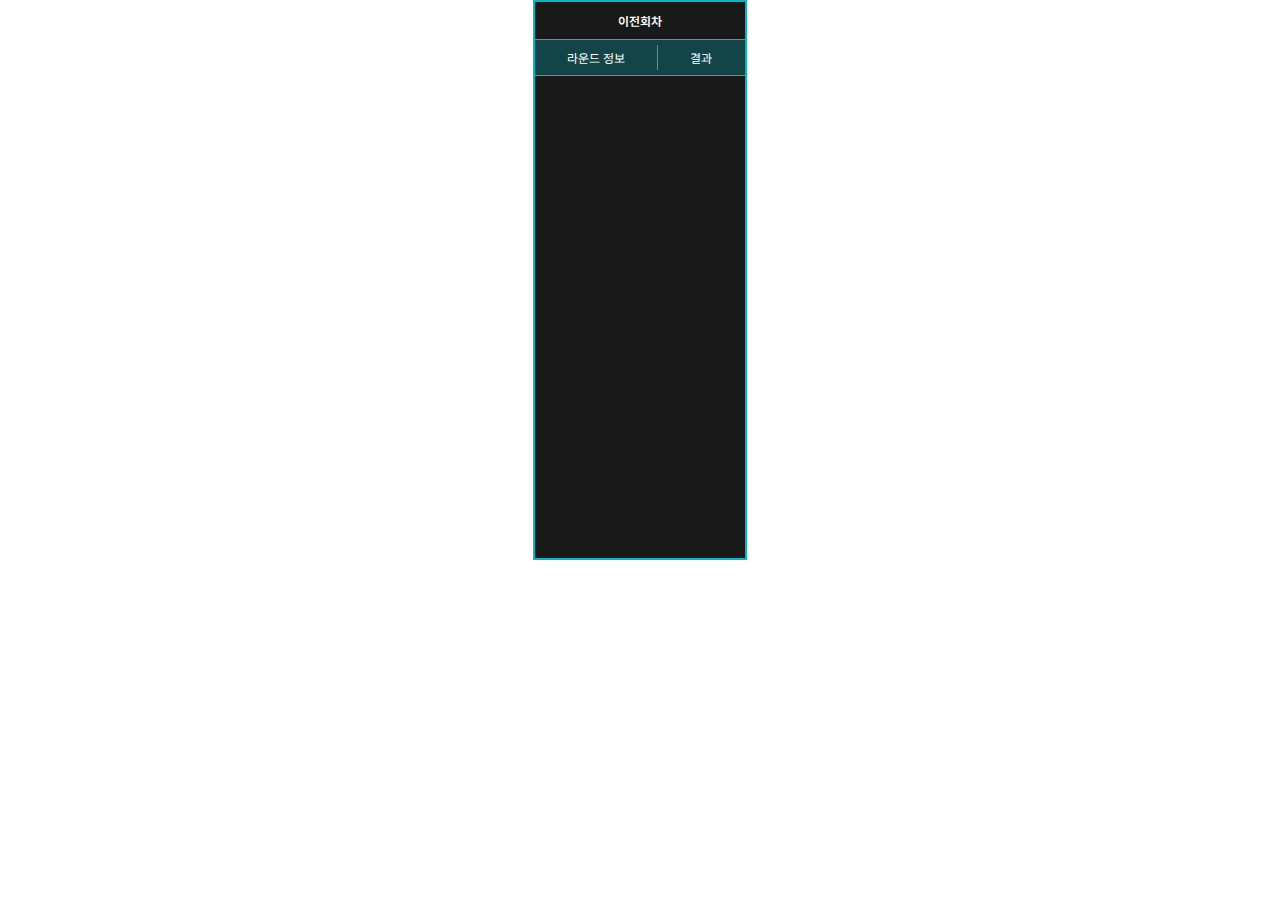
<file: index.html>
<!DOCTYPE html>
<html>
<head>
	<link rel="stylesheet" type="text/css" href="assets/css/style.css">
	<meta charset="utf-8" />
	<meta name="viewport" content="width=800">
	<link rel="stylesheet" href="https://cdnjs.cloudflare.com/ajax/libs/animate.css/4.1.1/animate.min.css"/>
	<title>F-Games (BasketBall)</title>
</head>
<body>
	<div class="wrapper" >
		<div id="game_holder"></div>
		<div class="result-holder">
			<div class="header">
				이전회차
			</div>
			<div class="menu">
				<div class="menu_one menu-box">
					라운드 정보
				</div>
				<div class="menu_two menu-box">
					결과
				</div>
			</div>

			<div class="result-container">
				<!-- <div class="card-result">
					<label>12월08일 1,073 회차</label>
					<img src="assets/images/game/result_1_1.png">
					<div class="bettingstatus">
						<span class="bettingstatus1" style="width:50%;">
							<img src="assets/images/game/space.gif">
						</span>
						<span class="bettingstatus2" style="width:50%;">
							<img src="assets/images/game/bettingstatus.png">
						</span>
					</div>

				</div> -->
			</div>
		
		</div>
	</div>

</body>

<script type="text/javascript" src="assets/js/moment.min.js"></script>
<script src="assets/js/createjs.min.js"></script>
<script src="assets/js/pixi.min.js"></script>
<script type="text/javascript" src="assets/js/pixi-sound.js"></script>
<script type="text/javascript" src="assets/js/script.js?v=shHbsd3KSncyhdm"></script>
</html>
</file>
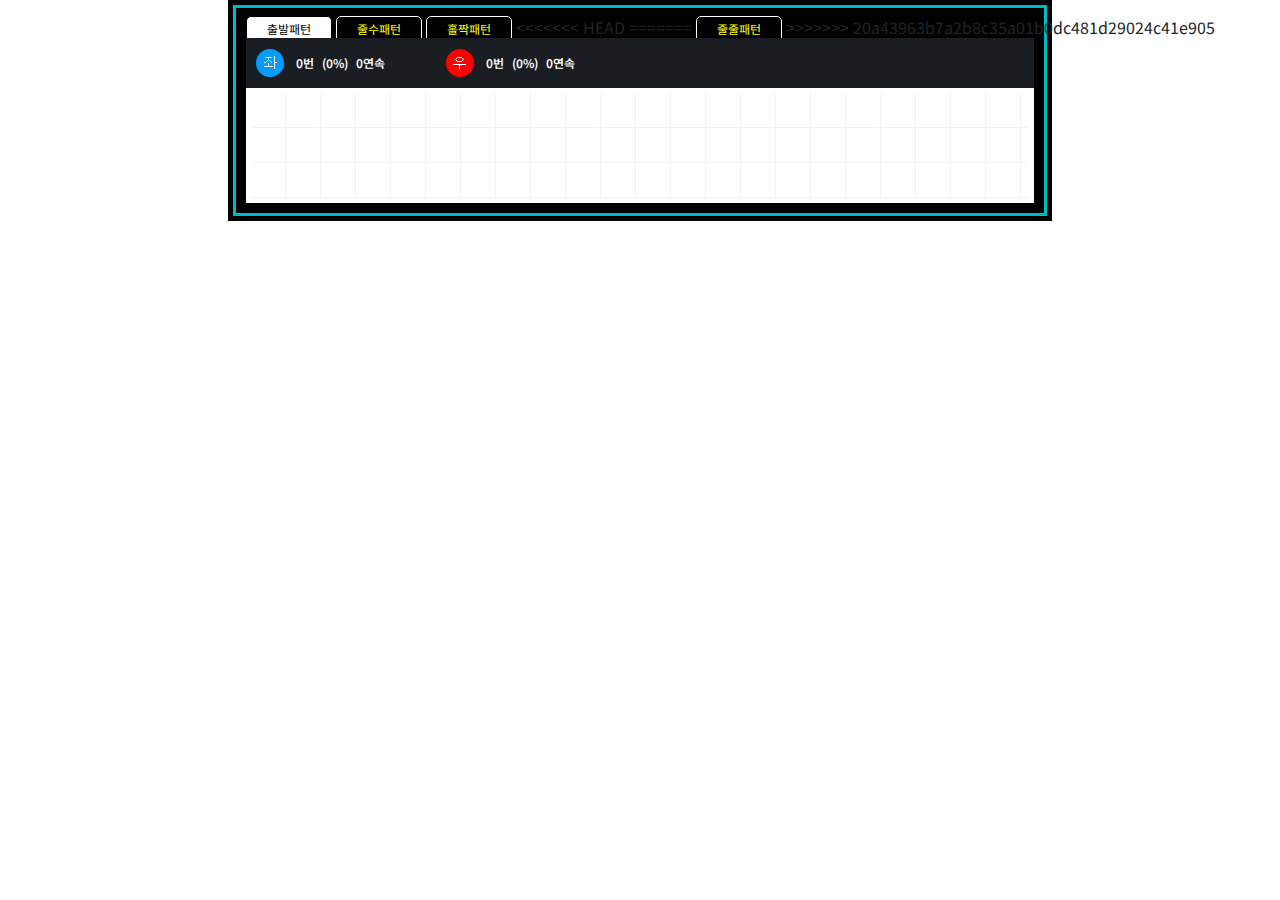
<file: basketball_pattern.html>
<!DOCTYPE html>
<html>
<head>
	<meta charset="utf-8">
	<meta name="viewport" content="width=device-width, initial-scale=1.0">
	<title>F-Games (BasketBall)</title>
	<link rel="stylesheet" type="text/css" href="assets/css/pattern.css">
	<!-- Latest compiled and minified CSS -->
	<link rel="stylesheet" href="https://maxcdn.bootstrapcdn.com/bootstrap/4.5.2/css/bootstrap.min.css">

	<!-- jQuery library -->
	<script src="https://ajax.googleapis.com/ajax/libs/jquery/3.5.1/jquery.min.js"></script>

	<!-- Popper JS -->
	<script src="https://cdnjs.cloudflare.com/ajax/libs/popper.js/1.16.0/umd/popper.min.js"></script>

	<!-- Latest compiled JavaScript -->
	<script src="https://maxcdn.bootstrapcdn.com/bootstrap/4.5.2/js/bootstrap.min.js"></script>
</head>
<body>
	<div class="wrapper">
		<div id="gamepattern">
			<div class="button-menu">
				<button class="active tab-btn tab-p-1">출발패턴</button>
				<button class="tab-btn tab-p-2">줄수패턴</button>
				<button class="tab-btn tab-p-3">홀짝패턴</button>
<<<<<<< HEAD
				<!-- <button class="tab-btn tab-p-4">줄줄패턴</button> -->
=======
				<button class="tab-btn tab-p-4">줄줄패턴</button>
>>>>>>> 20a43963b7a2b8c35a01b0dc481d29024c41e905
			</div>
			<div class="tab-folder">
				<div class="pattern-header">
					<div class="tabs-col tab-c-1 active-tab">
						<div class="holder-info" style="float: left;">
							<div class="box">
								<img src="assets/images/icon/mybet_history_1_1.png" class="mr-2">
								<span class="px-1 total-red">0번</span>
								<span class="px-1 ">(<span class="redPercent">0</span>%)</span>
								<span class="px-1 max-red">0연속</span>
							</div>
						</div>
						<div class="holder-info" style="float: left;">
							<div class="box">
								<img src="assets/images/icon/mybet_history_1_2.png" class="mr-2">
								<span class="px-1 total-blue">0번</span>
								<span class="px-1 ">(<span class="bluePercent">0</span>%)</span>
								<span class="px-1 max-blue">0연속</span>
							</div>
						</div>
					</div>

					<div class="tabs-col tab-c-2">
						<div class="holder-info" style="float: left;">
							<div class="box">
								<div class="circle circle-blue mr-2" style="width: 30px;">3</div>
								<span class="px-1 total-red">0번</span>
								<span class="px-1 ">(<span class="redPercent">0</span>%)</span>
								<span class="px-1 max-red">0연속</span>
							</div>
						</div>
						<div class="holder-info" style="float: left;">
							<div class="box">
								<div class="circle circle-red mr-2" style="width: 30px;">4</div>
								<span class="px-1 total-blue">0번</span>
								<span class="px-1 ">(<span class="bluePercent">0</span>%)</span>
								<span class="px-1 max-blue">0연속</span>
							</div>
						</div>
					</div>

					<div class="tabs-col tab-c-3">
						<div class="holder-info" style="float: left;">
							<div class="box">
								<img src="assets/images/icon/mybet_history_2_1.png" class="mr-2">
								<span class="px-1 total-red">0번</span>
								<span class="px-1 ">(<span class="redPercent">0</span>%)</span>
								<span class="px-1 max-red">0연속</span>
							</div>
						</div>
						<div class="holder-info" style="float: left;">
							<div class="box">
								<img src="assets/images/icon/mybet_history_2_2.png" class="mr-2">
								<span class="px-1 total-blue">0번</span>
								<span class="px-1 ">(<span class="bluePercent">0</span>%)</span>
								<span class="px-1 max-blue">0연속</span>
							</div>
						</div>
					</div>

					<div class="tabs-col tab-c-4">
						<div class="holder-info" style="float: left;">
							<div class="box">
								<img src="assets/images/icon/pattern_odd_3.png" class="mr-2">
								<span class="px-1 total-3left">0번</span>
								<span class="px-1 ">(<span class="L3">0</span>%)</span>
								<span class="px-1 max-3Red">0연속</span>
							</div>
						</div>
						<div class="holder-info" style="float: left;">
							<div class="box">
								<img src="assets/images/icon/pattern_even_3.png" class="mr-2">
								<span class="px-1 total-3right">0번</span>
								<span class="px-1 ">(<span class="R3">0</span>%)</span>
								<span class="px-1 max-3Blue">0연속</span>
							</div>
						</div>
						<div class="holder-info" style="float: left;">
							<div class="box">
								<img src="assets/images/icon/pattern_odd_4.png" class="mr-2">
								<span class="px-1 total-4left">0번</span>
								<span class="px-1 ">(<span class="L4">0</span>%)</span>
								<span class="px-1 max-4Red">0연속</span>
							</div>
						</div>
						<div class="holder-info" style="float: left;">
							<div class="box">
<<<<<<< HEAD
								<img src="assets/images/icon/pattern_even_4.png" class="mr-2">
=======
								<img src="assets/images/icon/pattern_even_3.png" class="mr-2">
>>>>>>> 20a43963b7a2b8c35a01b0dc481d29024c41e905
								<span class="px-1  total-4right">0번</span>
								<span class="px-1 ">(<span class="R4">0</span>%)</span>
								<span class="px-1 max-4Blue">0연속</span>
							</div>
						</div>
					</div>

				</div>
				<div class="pattern-table-wrapper">
					<div class="pattern-table clearfix" id="t1">
					</div>
					<div class="pattern-table clearfix" id="t3"  >
					</div>
					<div class="pattern-table clearfix" id="t2"  >
						
					</div>
				</div>
			</div>
		</div>
	</div>
</body>
<script type="text/javascript" src="assets/js/pattern.js"></script>
</html>
</file>
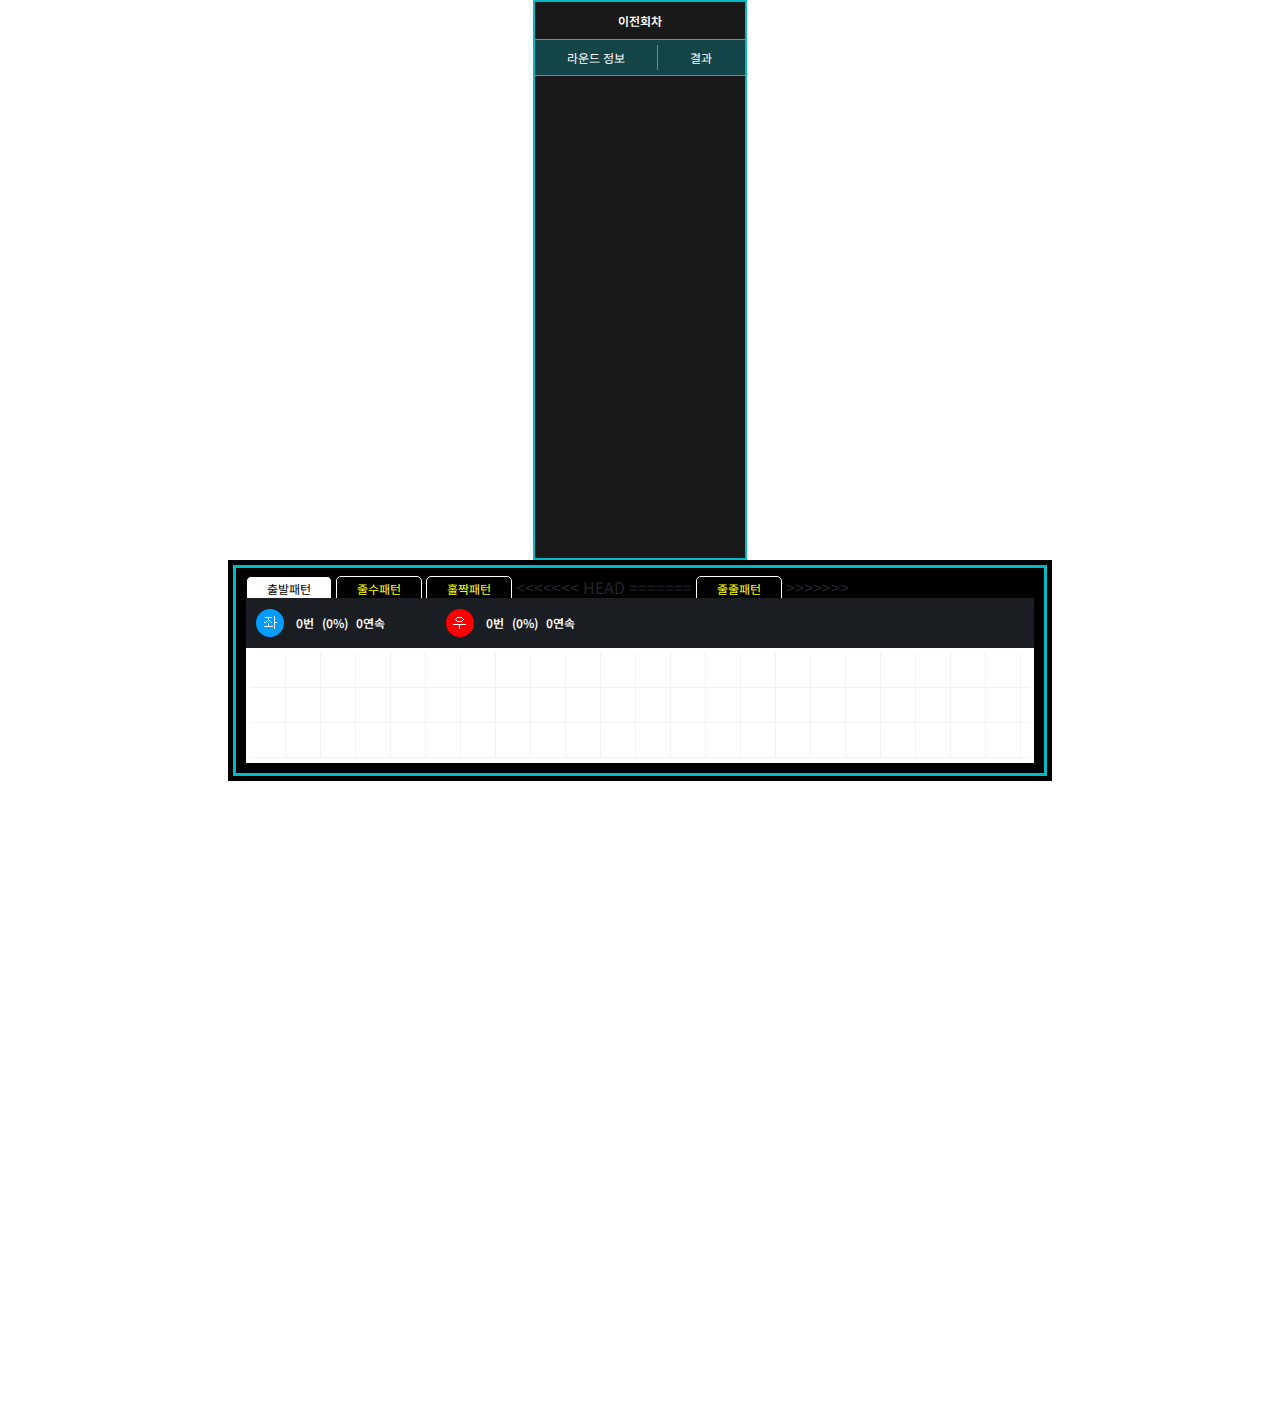
<file: game.html>
<!DOCTYPE html>
<html>
<head>
	<link rel="stylesheet" type="text/css" href="assets/css/style.css">
	<title>F-Games (BasketBall)</title>
</head>
<body>
	<div style="text-align: center; width: 100%;">
		<iframe src="index.html" style="border:none; width: 840px; width: 840px; height: 560px; display: block; margin: auto;"></iframe>
		<iframe src="basketball_pattern.html" style="border:none; width: 840px; height: 860px; display: block margin: auto;"></iframe>
	</div>
</body>
</html>
</file>
<file: assets/css/style.css>
@import url('https://fonts.googleapis.com/css2?family=Noto+Sans+KR:wght@300&display=swap');
body {
	padding: 0;
	margin: 0;
	overflow: scroll;
	background: black;
	background-color: transparent!important;
}

body::-webkit-scrollbar {
  display: none;
}

#game_holder {
	/*padding: 10px;*/
	/*width: 100%;*/
	text-align: center;
}

button 
{
	display: none;
}

.wrapper {
	position: relative;
	display: flex;
	justify-content: center;
}


.result-holder {
	min-width: 210px;
	height: 556px;
	border:2px solid #00b9c6;
	background-color: #191919;
	background-repeat: no-repeat;
	position: relative;
	font-family: 'Noto Sans KR', sans-serif;
	overflow: hidden;
}

.result-holder .header {
	padding: 10px 5px;
	text-align: center;
	color: #fff;
	font-size: 12px;
	font-weight: 600;
	background: #191919;

}


.result-holder  .menu {
	display: flex;
	width: 100%;
	padding: 5px 0px;
	border-top: 1px solid #00b9c6;
	border-bottom: 1px solid #00b9c6;
	background: #00b9c645;
}

.result-holder  .menu .menu-box {
	height: 25px;
	width: 50%;
	text-align: center;
	font-weight: 400;
	font-size: 12px;
	color: #fff;
	align-items: center;
	display: flex;
	justify-content: center;
}


.result-holder  .menu .menu_one {
	width: 70%;
	border-right: 1px solid #00b9c6;
}

.result-container {
	width: 100%;
	height: 477px;
	overflow: scroll;
	padding: 5px;
}

.result-container::-webkit-scrollbar {
	display: none;
}

.result-container .card-result {
	padding: 5px;
	border-bottom: 1px solid #00b9c6;
	position: relative;
	height: 35px;
}

.result-container .card-result label {
	font-size: 12px;
	color: #fff;
	position: absolute;
	top: 5px;
}

.result-container .card-result > img {
	position: absolute;
	right: 12px;
	top: 4px;
}


.bettingstatus{
  display:block;  
  margin-top:5px;
  height:11px;
  width: 110px;
  position: relative;
  top: 20px;
}

.bettingstatus .bettingstatus1{
  display:block;
  float:left;
  background-image:url('../images/game/bettingstatus1.png');    
  background-repeat:repeat-x;
  background-position:0px 3px;
  text-align:right;
  height: 10px;    
}

.bettingstatus .bettingstatus2{
  display:block;
  background-image:url('../images/game/bettingstatus2.png');
  background-repeat:repeat-x;
  background-position:0px 3px;
  text-align:left;
  float:left;
  height: 10px;
}

.bettingstatus .bettingstatus2 img {
	position: relative;
	top: -8px;
	left : -2px;
}


* {
  -webkit-touch-callout: none; /* iOS Safari */
    -webkit-user-select: none; /* Safari */
     -khtml-user-select: none; /* Konqueror HTML */
       -moz-user-select: none; /* Old versions of Firefox */
        -ms-user-select: none; /* Internet Explorer/Edge */
            user-select: none; /* Non-prefixed version, currently
                                  supported by Chrome, Edge, Opera and Firefox */
}
</file>
<file: assets/css/pattern.css>
@import url('https://fonts.googleapis.com/css2?family=Noto+Sans+KR:wght@300&display=swap');
* {
  -webkit-touch-callout: none; /* iOS Safari */
    -webkit-user-select: none; /* Safari */
     -khtml-user-select: none; /* Konqueror HTML */
       -moz-user-select: none; /* Old versions of Firefox */
        -ms-user-select: none; /* Internet Explorer/Edge */
            user-select: none; /* Non-prefixed version, currently
                                  supported by Chrome, Edge, Opera and Firefox */
                                  font-family: 'Noto Sans KR', sans-serif;
}



body {
	margin: 0;
	padding: 0;
	background-color: transparent!important;

	/*font-family:verdana*/
	/*box-sizing: border-box;*/
}

button:focus {
	outline: none!important;
}

.clear {
	display: block;
	content: "";
	clear: both;
}
.wrapper {
	margin: auto;
	width: 824px;
	background: #000;
	padding: 5px;
}

#gamepattern {
	border:3px solid #00b9c6;
	padding: 10px;
	padding-top: 30px;
	transition: height 0.5s;
}

.tab-folder {
	background: #fff;
	position: relative;
	z-index: 5;
}

.pattern-header {
	height: 50px;
	background: #1a1e23;
}

.pattern-table-wrapper {
	padding: 5px; 
	overflow: scroll;
	overflow-y: hidden;
}
.pattern-table {
	min-height: 35px;
	background: #ccc;
	background: url(../images/pattern_bg.png);
	background-size: 35px;
	transition: height 10s;

}

dl {
	margin: 0!important;
	display: inline-block;
	float: left;

}

.circle-red {
	background: url('../images/img_end-result_red.png');
	background-size: cover;

}

.circle-blue {
	background: url('../images/img_end-result_blue.png');
	background-size: cover;


}

dt,dd {
	margin: 0!important;
	height: 35px;
	width: 35px;
	display: flex;
	justify-content: center;
	align-items: center;
	font-weight: 600;
	padding: 3px;
	font-size: 12px;
}
.circle {
	color: white;
	overflow: hidden;
	font-size: 10px;
	position: relative;
	width: 100%;
	height: 100%;
	display: flex;
	/*align-items: center;*/
	line-height: 2.7;
	justify-content: center;
}

.text-blue {
	color: blue;
}

.text-red {
	color: red;
}


.holder-info .box {
	padding: 10px;
	position: relative;
	height: 50px;
	width: 190px;
	display: flex;
	align-items: center;
	color: #fff;
	font-weight: 600;
	font-size: 12px;
}

.button-menu {
	position: absolute;
	top: 15px;
	z-index: 5;
}


.button-menu button {
	background: transparent;
	border:1px solid #fff;
	border-radius: 5px;
	color: yellow;
	padding: 5px 20px;
	padding-top: 3px;
	font-size: 12px;
}

.button-menu button.active {
	background: #fff;
	border:1px solid #000;
	color: black;
}

.tabs-col {
	display: none;
}


.active-tab {
	display: block;
}
</file>
